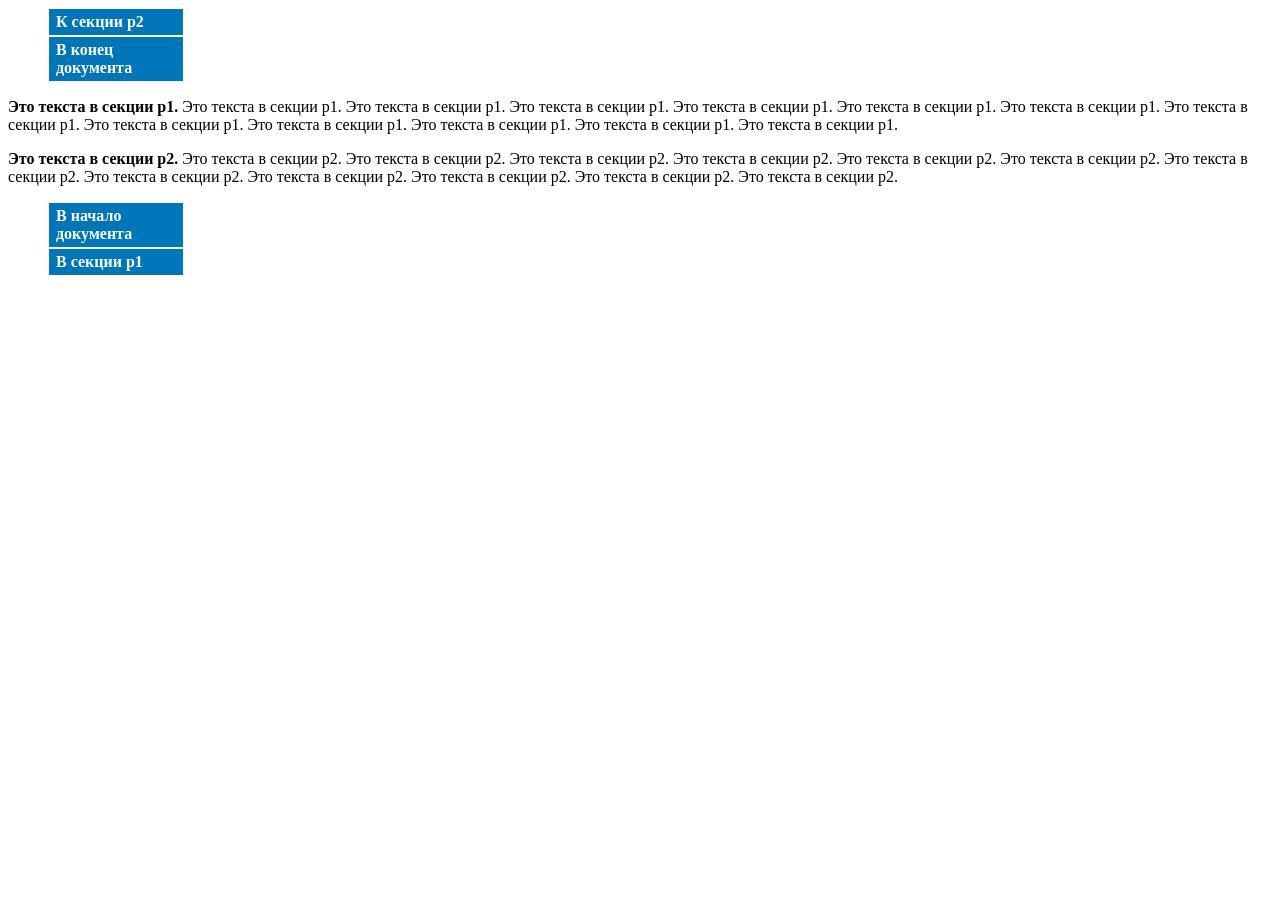
<file: index.html>
<IDOCTYPE HTML>
<html>
<head>
<meta charset="utf-8" />
<link rel="stylesheet" href="less5.css" />
</head>
<body>
<a id="start"> </a>
<ul>
<li><a href="#p2">К секции p2</a></li>
<li><a href="#end">В конец документа</a></li>
</ul>
<pid="p1">
<strong>Это текста в секции p1.</strong> Это текста в секции p1. Это
текста в секции р1. Это текста в секции р1. Это текста в секции р1. Это текста в секции р1.
Это текста в секции р1. Это текста в секции р1. Это текста в секции р1. Это текста в секции
p1. Это текста в секции р1. Это текста в секции р1. Это текста в секции р1.
</p>
<pid="p2">
<strong>Это текста в секции p2.</strong> Это текста в секции p2. Это
текста в секции р2. Это текста в секции р2. Это текста в секции р2. Это текста в секции р2.
Это текста в секции р2. Это текста в секции р2. Это текста в секции р2. Это текста в секции
p2. Это текста в секции р2. Это текста в секции р2. Это текста в секции р2.
</p>
<ul>
<li><a href="#start">В начало документа</a></li>
<li><a href="#p1">В секции p1</a></li>
</ul>
<a id="end"> </a>
</body>
</html>
</file>
<file: less5.css>
ul {
    list-style: none;
}

li a {
    color: #fff;
    text-decoration: none;
    padding: 4px 7px;
    width: 120px;
    background: #0076ba;
    display: block;
    border: 1px solid #fff;
    font-weight: bold;
}

li a:hover {
    background: #d36800;
}
</file>
